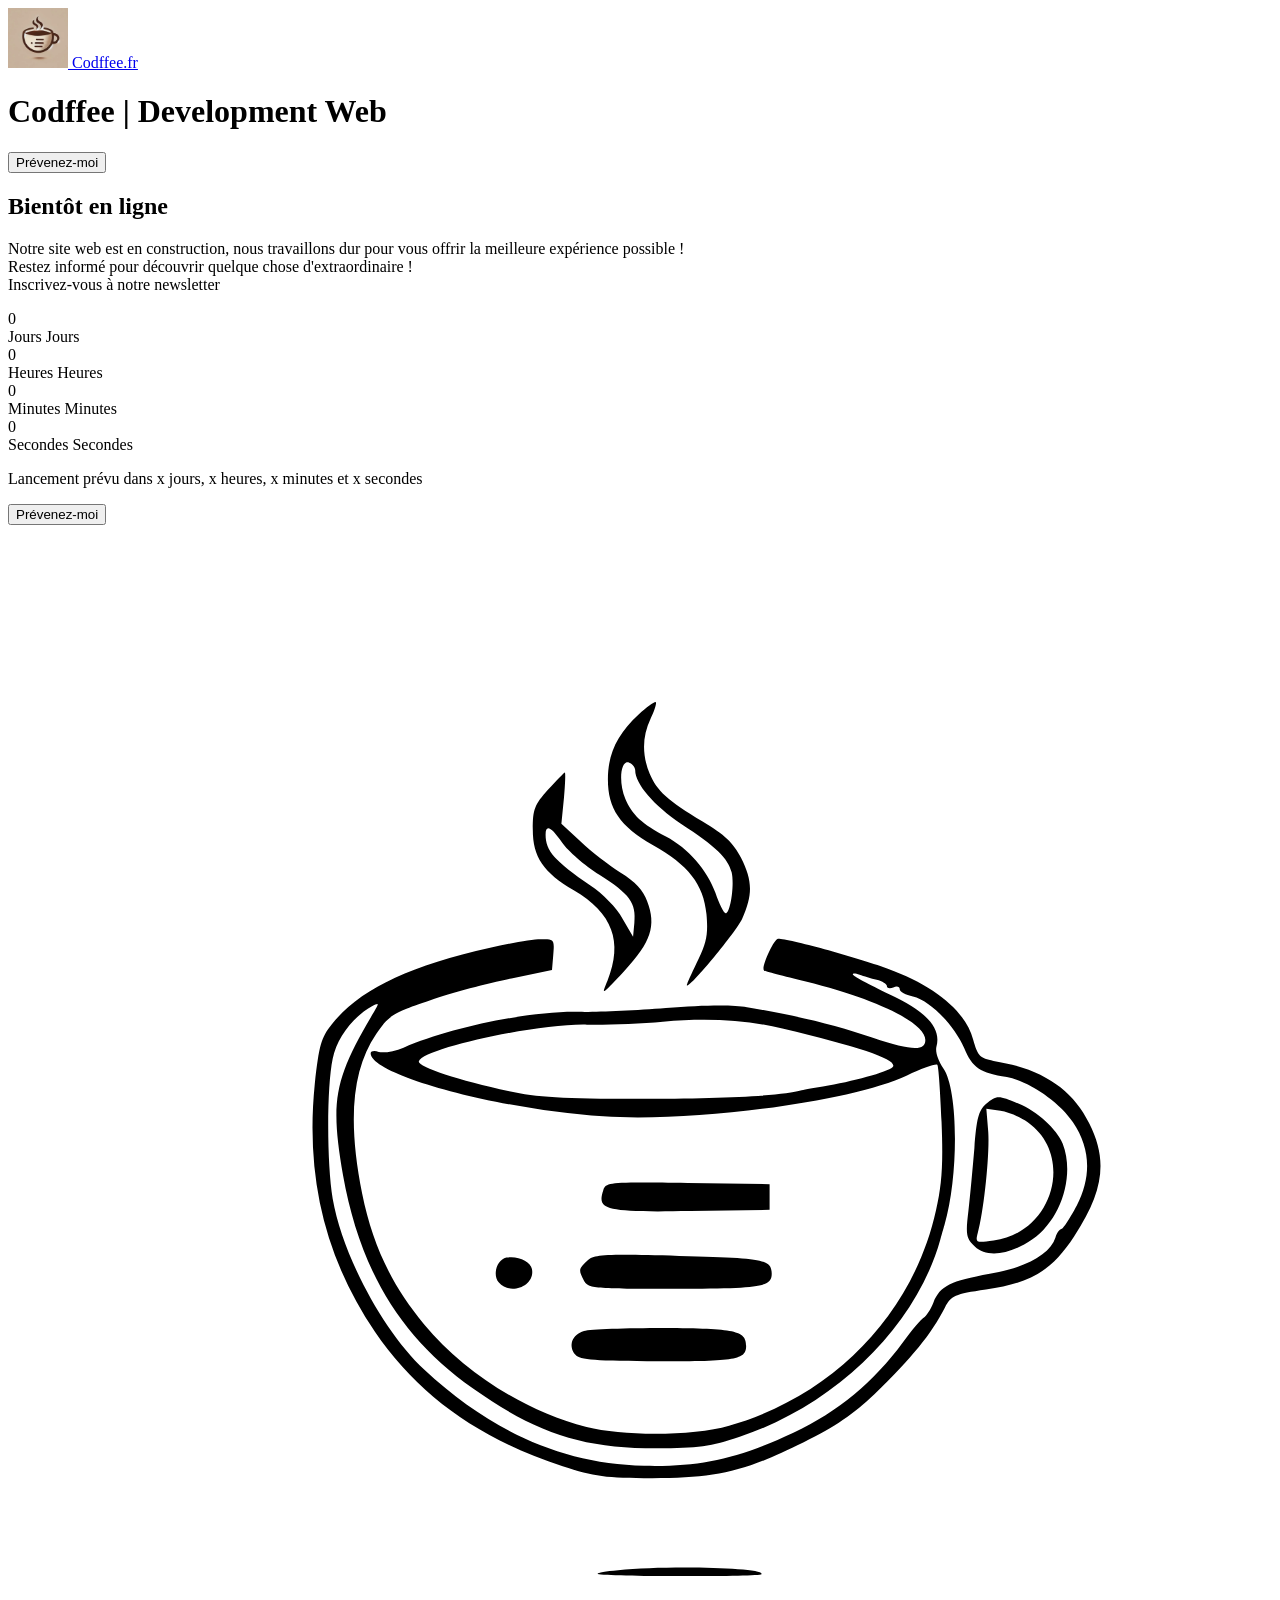
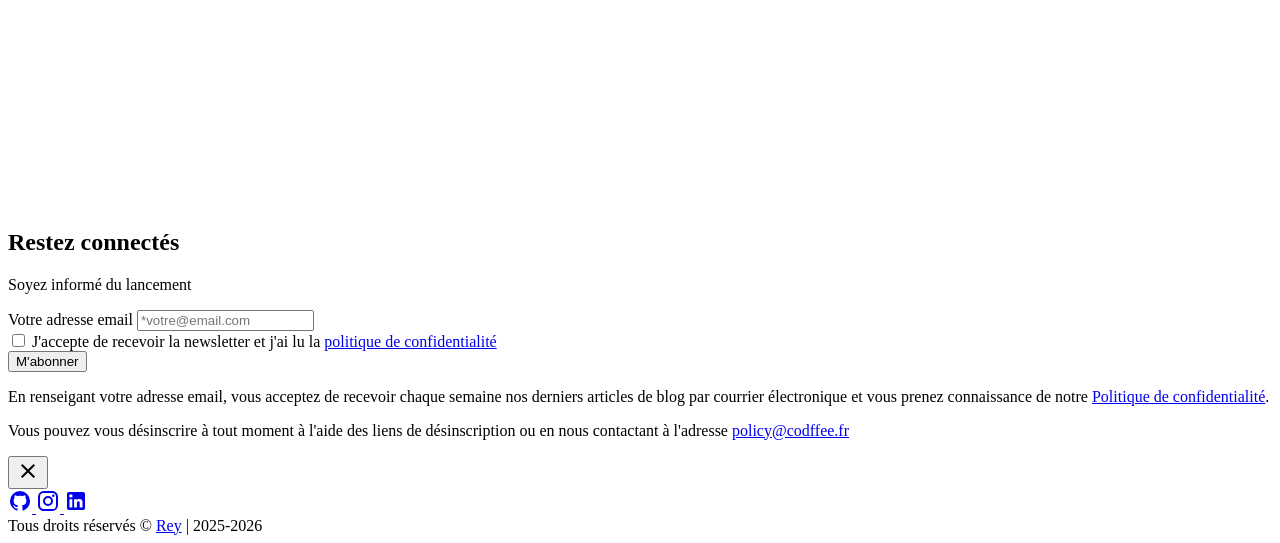
<file: index.html>
<!DOCTYPE html>
<html lang="fr">

<head>
  <meta charset="UTF-8">
  <meta name="viewport" content="width=device-width, initial-scale=1.0">

  <!-- Security Meta Tags -->
<meta http-equiv="Content-Security-Policy" content="default-src 'self' unsafe-inline; script-src 'self'; style-src 'self'; img-src 'self' data:; connect-src 'self';font-src 'self';" >
<meta http-equiv="X-Content-Type-Options" content="nosniff">
<meta http-equiv="Referrer-Policy" content="no-referrer-when-downgrade">

  <!-- HTML Meta Tags -->
  <title>Codffee | Development Web</title>
  <meta name="description" content="Codffee est un site pour les passionnés du coding, pour s'entrainer entre les codeurs et se détendre en prenant un café partageant les expériences et idées de ouf, à l'ombre du monde exigeant.
">

  <!-- Facebook Meta Tags -->
  <meta property="og:url" content="http://127.0.0.1:5500/">
  <meta property="og:type" content="website">
  <meta property="og:title" content=" Codffee | Development Web">
  <meta property="og:description" content="Codffee est un site pour les passionnés du coding, pour s'entrainer entre les codeurs et se détendre en prenant un café partageant les expériences et idées de ouf, à l'ombre du monde exigeant.">
  <!-- ***********************il me faut une photo du site ici ************************** -->
  <meta property="og:image" content="">

  <!-- Twitter Meta Tags -->
  <meta name="twitter:card" content="summary_large_image">
  <meta property="twitter:domain" content="Codffee.fr">
  <meta property="twitter:url" content="http://127.0.0.1:5500/">
  <meta name="twitter:title" content=" Codffee | Development Web">
  <meta name="twitter:description" content="Codffee est un site pour les passionnés du coding, pour s'entrainer entre les codeurs et se détendre en prennant un café partageant les expériences et les idées dans une ambiance zen et cosy.">
  <!-- *********************** il me faut une photo du site ici ************************** -->
  <meta name="twitter:image" content="">

  <!-- Meta Tags Generated via https://www.opengraph.xyz -->

  <!-- favicon -->
  <link rel="shortcut icon" href="http://127.0.0.1:5500/favicon.svg" type="image/x-icon">

  <!-- css -->
  <link rel="stylesheet" href="http://127.0.0.1:5500/assets/css/style.css">

  
</head>

<body>

  <!-- HEADER -->

  <header>

    <!-- LOGO -->
    <a href="/" class="logo">
      <img class="logo__img" src="./img/logo/codffee-logo.webp" alt="logo de Codffee" width="60" height="60"
        loading="eager" />
      <span class="logo__text">Codffee.fr</span>
    </a>
    <h1 class="vissually-hidden">Codffee | Development Web</h1>

    <!--First BTN-CTA -->
    <div class="header-actions">
      <button class="btn__cta show__newsletter" aria-haspopup="dialog">Prévenez-moi</button>
    </div>
  </header>

  <main> <!-- MAIN SECTION -->
    <section class="wave-bg" aria-labelledby="Coming-soon-title">
      <!-- Contenu landing-page -->
      <div class="content-box">
        <h2 id="Coming-soon-title">Bientôt en ligne</h2>
        <p>
          Notre site web est en construction, nous travaillons dur pour vous
          offrir la meilleure expérience possible !
          <br> Restez informé pour découvrir quelque chose d'extraordinaire !
          <br> Inscrivez-vous à notre
          newsletter
        </p>

        <!-- Compteur de jours restant en javascript -->
        <div class="count-down" aria-live="polite">
          <div class="time">
            <div id="jour">0</div>
            <span aria-hidden="true">Jours</span>
            <span class="vissually-hidden">Jours</span>
          </div>
          <div class="time">
            <div id="heure">0</div>
            <span aria-hidden="true">Heures</span>
            <span class="vissually-hidden">Heures</span>
          </div>
          <div class="time">
            <div id="minute">0</div>
            <span aria-hidden="true">Minutes</span>
            <span class="vissually-hidden">Minutes</span>
          </div>
          <div class="time">
            <div id="second">0</div>
            <span aria-hidden="true">Secondes</span>
            <span class="vissually-hidden">Secondes</span>
          </div>
        </div>
        <p class="vissually-hidden" aria-live="polite" id="count-down-description">
          Lancement prévu dans <span id="countdown-text"> x jours, x heures, x minutes et x secondes</span>
        </p>
        
        <!-- Deuxième bouton call-to-action -->
        <button class="btn-cta show__newsletter" aria-haspopup="dialog">Prévenez-moi</button>
      </div>

      <!-- Image de la tasse -->
      <div class="img-box">
        <img 
        src="./img/codffee-logo.svg" 
        width="1280" 
        alt="une tasse de café" 
        loading="lazy" 
        decoding="async"
        sizes="(max-width: 768px) 300px, (max-width: 1200px) 1200px, 1200px" 
        srcset="./img/codffee-logo.svg 300w">
      </div>
    </section>

    <!-- NEWSLETTER -->
    <section id="newsletter" class="newsletter" aria-labelledby="newsletter-title">
      <div class="newsletter__title">
        <h2 id="newsletter-title">Restez connectés</h2>
        <p>Soyez informé du lancement</p>
      </div>

      <!-- Formulaire d'abonnement à la newsletter -->
      <div class="newsletter__form">



        <form action="http://127.0.0.1:5500/newsletter/subscribe" method="POST" aria-label="Formulaire d'inscription à la newsletter">

          <!-- Ajout du token CSRF (à générer côté serveur) -->
          <input type="hidden" name="csrf-token" value="{{ csrf-token }}">
          <label for="email">Votre adresse email</label>
          <input type="email" id="email" name="email" placeholder="*votre@email.com" required aria-required="true"
            autocomplete="email" pattern="[a-zA-Z0-9._%+-]+@[a-zA-Z0-9.-]+\.[a-zA-Z]{2,}"
            title="Veuillez entrer une adresse email valide">
            
          <div class="consent-checkbox">
            <input type="checkbox" name="consent" id="consent" required aria-required="true">
            <label for="consent">J'accepte de recevoir la newsletter et j'ai lu la <a href="http://127.0.0.1:5500/politique-confidentialite"
                class="policy-link">politique de confidentialité</a></label>
          </div>
          <button type="submit">M'abonner</button>
        </form>
      </div>

      <!-- Politique de confidentialité RGPD-->
      <div class="newsletter__policy">
        <p>
          En renseigant votre adresse email, vous acceptez de recevoir chaque
          semaine nos derniers articles de blog par courrier électronique et
          vous prenez connaissance de notre
          <a href="http://127.0.0.1:5500/politique-confidentialite" class="policy-link">Politique de confidentialité</a>.
        </p>
        <p>
          Vous pouvez vous désinscrire à tout moment à l'aide des liens de
          désinscription ou en nous contactant à l'adresse <a href="mailto:policy@codffee.fr">policy@codffee.fr</a>
        </p>
      </div>

      <!-- Image pour la fermeture du formulaire -->
      <button class="close-newsletter" aria-label="fermer le formulaire de newsletter">
        <svg width="24" height="24" aria-hidden="true" focusable="false">
          <use href="./img/sprite.svg#icon-close"></use>
        </svg>
      </button>
    </section>
  </main>

  <!-- FOOTER -->
  <footer>
    <div class="social">
      <!-- Github -->
      <a href="https://github.com/wisepandafr" aria-label="visiter notre Github" target="_blank"
        rel="noopener noreferrer external">
        <svg width="24" height="24" aria-hidden="true" focusable="false">
          <use href="./img/sprite.svg#icon-github"></use>
        </svg>
      </a>
      <!-- Instagram -->
      <a href="https://instagram.com/wisepandafr" aria-label="visiter notre instagram" target="_blank"
        rel="noopener noreferrer external">
        <svg width="24" height="24" aria-hidden="true" focusable="false">
          <use href="./img/sprite.svg#icon-instagram"></use>
        </svg>
      </a>
      <!-- Linkedin -->
      <a href="https://linkedin.com/wisepandafr" aria-label="visiter notre linkedin" target="_blank"
        rel="noopener noreferrer external">
        <svg width="24" height="24" aria-hidden="true" focusable="false">
          <use href="./img/sprite.svg#icon-linkedin"></use>
        </svg>
      </a>
    </div>
    <div class="copy">
      Tous droits réservés &copy; <a href="#" target="_blank" rel="noopener external" >Rey</a> | 2025-2026
    </div>
  </footer>


  <!--MON SCRIPT JS -->
  <script src="http://127.0.0.1:5500/assets/js/main.js"></script>
</body>

</html>
</file>
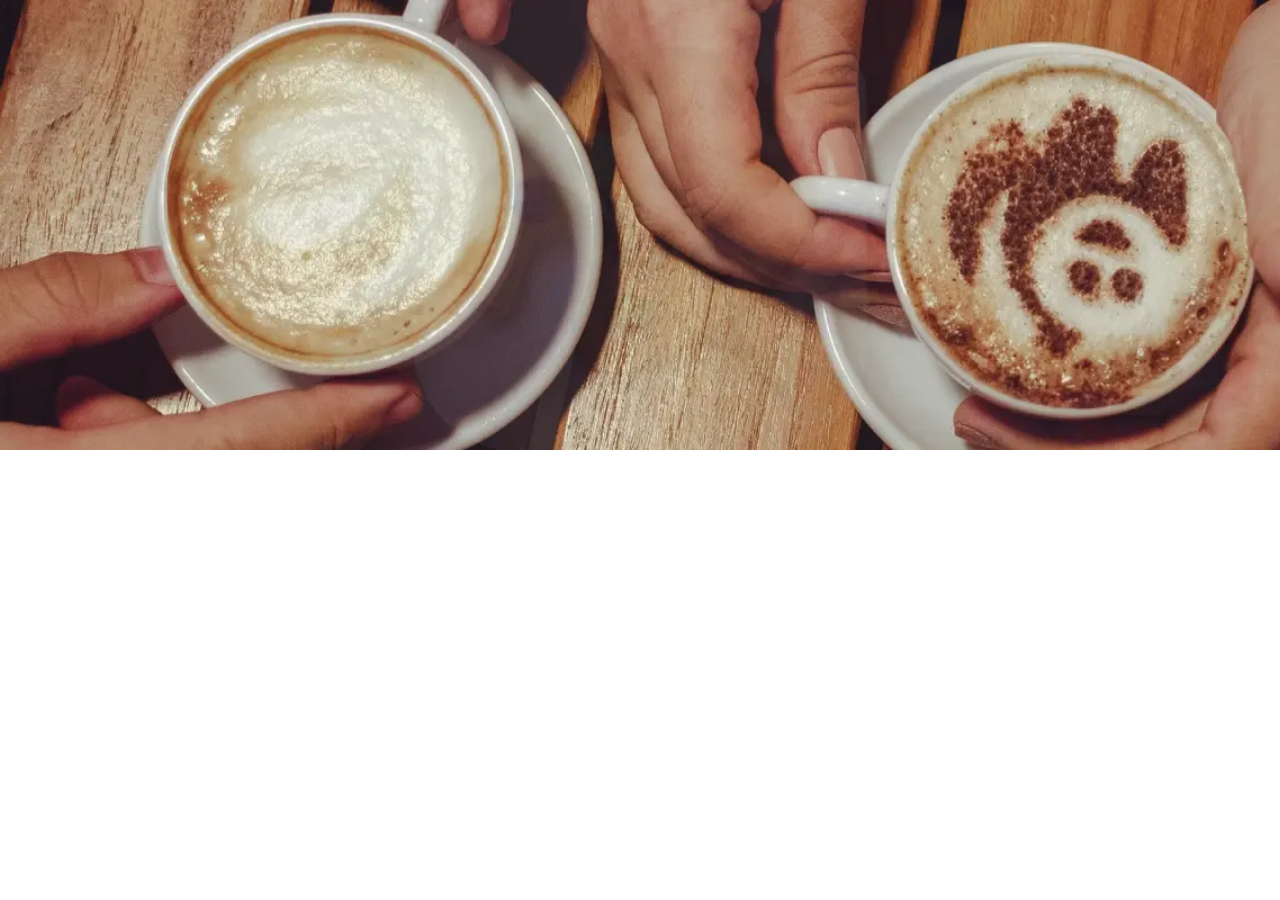
<file: learn/image/02-background-image.html>
<!DOCTYPE html>
<html lang="fr">

<head>
    <meta charset="UTF-8">
    <meta name="viewport" content="width=device-width, initial-scale=1.0">
    <title>Image d'arrière-plan CSS d'éco-conçue</title>
    <style>
        * {
        margin: 0;
        padding: 0;
        box-sizing: border-box;
        }

        .hero-banner {
            width: 100%;
            height: 50vh;
            background-color: #3a7d6d;
            /* Couleur de fond similaire à l'image */
            background-image: url('./img/hero-banner-small.jpeg.webp');
            /* background-image: url('https://placehold.co/600x400/webp?text=Panda+Sympa'); */
            background-size: cover;
            background-position: center;
        }
        /* Utiliser une image plus grande uniquemet sur les grands écrans */
        @media (min-width: 1200px) {
            .hero-banner {
                background-image: url('./img/hero-banner-large.jpeg.webp');
                /* background-image: url('https://placehold.co/1080x400/webp?text=Panda+Sympa'); */
            }
        }
    </style>
</head>

<body>
    <div class="hero-banner" aria-label="Description de l'image de bannière"></div>
    <!-- Contenu de la bannière -->
</body>

</html>
</file>
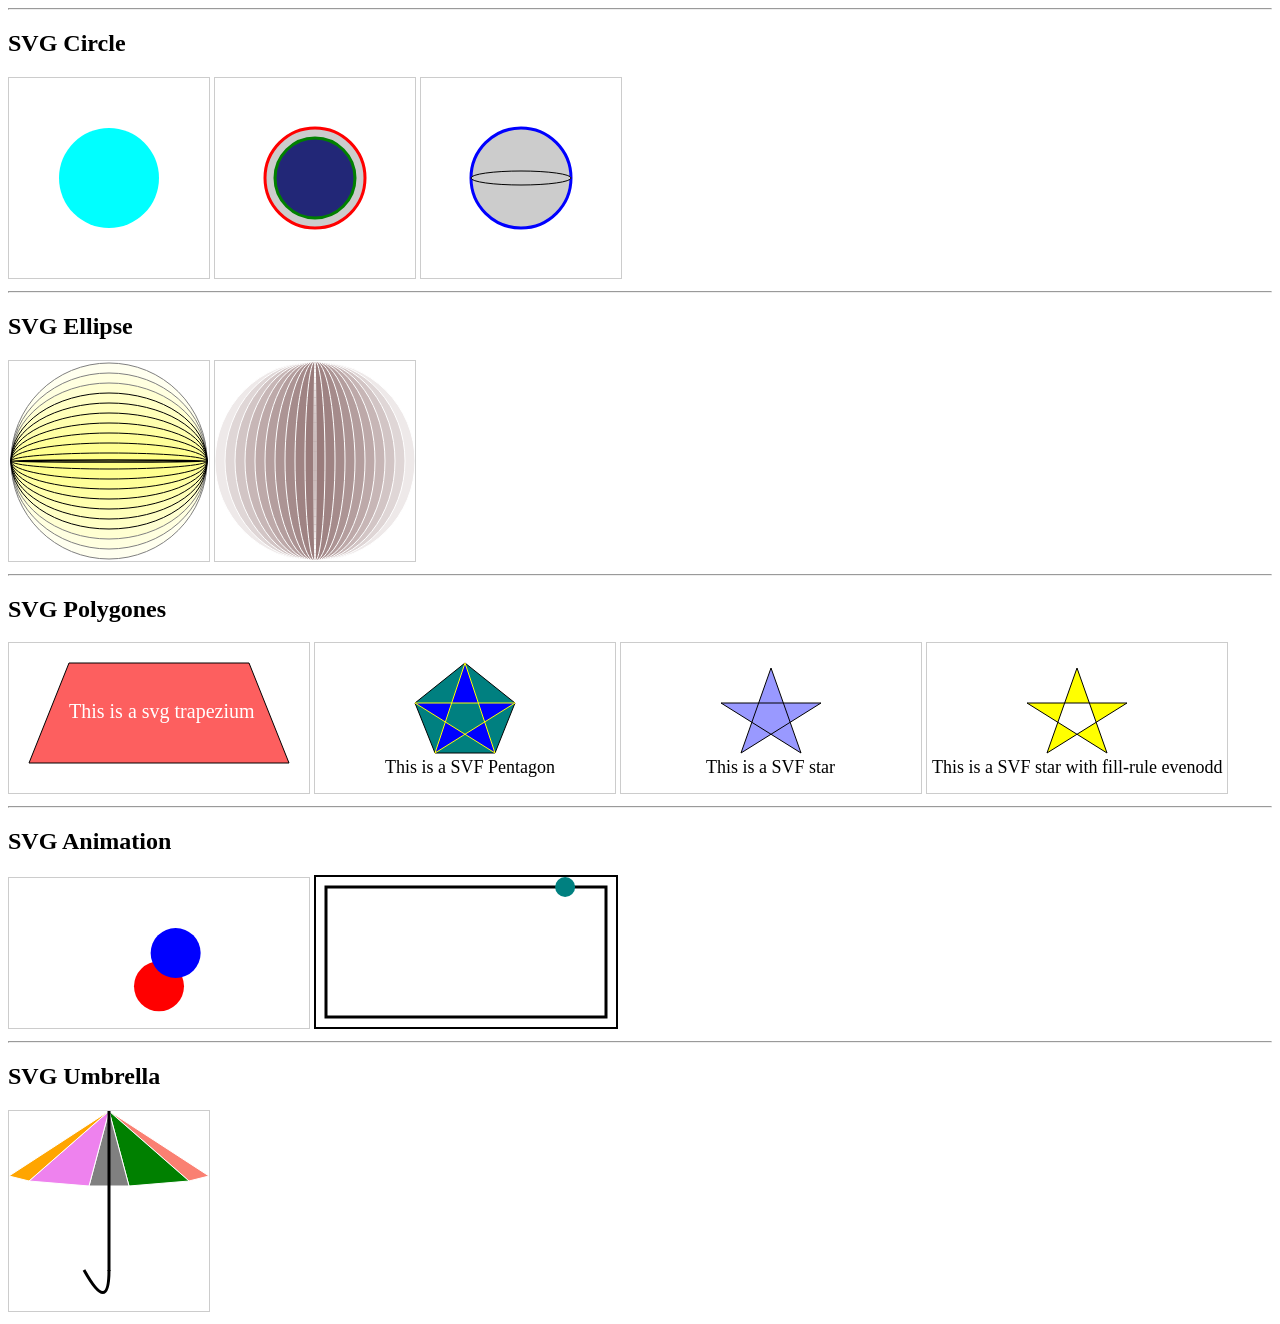
<file: learn/image/03-svg.html>
<!DOCTYPE html>
<html lang="fr">
  <head>
    <meta charset="UTF-8" />
    <meta name="viewport" content="width=device-width, initial-scale=1.0" />
    <title>Learn SVG</title>
    <style>
      #cir:hover {
        fill: red;
      }

      #ell1:hover {
        fill: blue;
      }
    </style>
  </head>

  <body>
    <!-- une ligne  -->
<!-- 
    <h2>SVG Line Attribute</h2>
<svg xmnls="http://www.w3.org/2000/svg" width="200" height="200" style="border: 1px solid #ccc;">
    <line x1="0" y1="0" x2="200" y2="200" stroke="black"> </line>
</svg>
<svg xmnls="http://www.w3.org/2000/svg" width="200" height="200" style="border: 1px solid #ccc;">
    <line x1="200" y1="0" x2="0" y2="200" stroke="black">  </line>
</svg>
<svg xmnls="http://www.w3.org/2000/svg" width="200" height="200" style="border: 1px solid #ccc;">
    <line x1="100" y1="0" x2="100" y2="200" stroke="red" stroke-width="5"> </line>
    <line x1="0" y1="100" x2="200" y2="100" stroke="blue" stroke-width="3"> </line>
</svg> -->

    <!-- un rectangle  -->

    <!-- <hr>
<h2>SVG Rectangle</h2>
<svg xmnls="http://www.w3.org/2000/svg" width="200" height="200" style="border: 1px solid #ccc;">
    <rect x="10" y="10" width="100" height="100" fill="aqua"></rect>
</svg>
<svg xmnls="http://www.w3.org/2000/svg" width="200" height="200" style="border: 1px solid #ccc;">
    <rect x="10" y="10" width="150" height="100" fill="#ccc" stroke="red" ></rect>
</svg>
<svg xmnls="http://www.w3.org/2000/svg" width="200" height="200" style="border: 1px solid #ccc;">
    <rect x="10" y="10" width="150" height="100" fill="#444" stroke="aqua" stroke-width="10"></rect>
</svg> -->

    <!-- un cercle -->

    <hr>
<h2>SVG Circle</h2>
<svg xmnls="http://www.w3.org/2000/svg" width="200" height="200" style="border: 1px solid #ccc;">
    <circle cx="100" cy="100" r="50" fill="aqua"></circle>
</svg>
<svg xmnls="http://www.w3.org/2000/svg" width="200" height="200" style="border: 1px solid #ccc;">
    <circle cx="100" cy="100" r="50" fill="#ccc" stroke="red" stroke-width="3"></circle>
    <circle cx="100" cy="100" r="40" fill="#222777" stroke="green" stroke-width="3"></circle>
</svg>
<svg xmnls="http://www.w3.org/2000/svg" width="200" height="200" style="border: 1px solid #ccc;">
    <circle id="cir" cx="100" cy="100" r="50" fill="#ccc" stroke="blue" stroke-width="3"></circle>
    <ellipse cx="100" cy="100" rx="50" ry="7" fill="#ccc" stroke="black"></ellipse>
</svg>

    <!-- une ellipse -->

    <hr>
<h2>SVG Ellipse</h2>
<svg xmnls="http://www.w3.org/2000/svg" width="200" height="200" style="border: 1px solid #ccc;">
    <ellipse id="ell1" cx="100" cy="100" rx="98" ry="98" fill="#FF11" stroke="gray" fill-rule="evenodd"></ellipse>
    <ellipse id="ell2" cx="100" cy="100" rx="98" ry="88" fill="#FF11" stroke="gray"></ellipse>
    <ellipse id="ell3" cx="100" cy="100" rx="98" ry="78" fill="#FF11" stroke="gray"></ellipse>
    <ellipse id="ell4" cx="100" cy="100" rx="98" ry="68" fill="#FF11" stroke="black"></ellipse>
    <ellipse id="ell5" cx="100" cy="100" rx="98" ry="58" fill="#FF11" stroke="black"></ellipse>
    <ellipse id="ell6" cx="100" cy="100" rx="98" ry="48" fill="#FF11" stroke="black"></ellipse>
    <ellipse id="ell7" cx="100" cy="100" rx="98" ry="38" fill="#FF11" stroke="black"></ellipse>
    <ellipse id="ell8" cx="100" cy="100" rx="98" ry="28" fill="#FF11" stroke="black"></ellipse>
    <ellipse id="ell9" cx="100" cy="100" rx="98" ry="18" fill="#FF11" stroke="black"></ellipse>
    <ellipse id="ell10" cx="100" cy="100" rx="98" ry="8" fill="#FF11" stroke="black"></ellipse>
    <ellipse id="ell11" cx="100" cy="100" rx="98" ry="1" fill="#FF11" stroke="black" stroke-width="1.5"></ellipse>
</svg>
<svg xmnls="http://www.w3.org/2000/svg" width="200" height="200" style="border: 1px solid #ccc;">
    <ellipse cx="100" cy="100" rx="100" ry="100" fill="rgba(113,75,74,0.12)" stroke="white"></ellipse>
    <ellipse cx="100" cy="100" rx="90" ry="100" fill="rgba(113,75,74,0.12)" stroke="white"></ellipse>
    <ellipse cx="100" cy="100" rx="80" ry="100" fill="rgba(113,75,74,0.12)" stroke="white"></ellipse>
    <ellipse cx="100" cy="100" rx="70" ry="100" fill="rgba(113,75,74,0.12)" stroke="white"></ellipse>
    <ellipse cx="100" cy="100" rx="60" ry="100" fill="rgba(113,75,74,0.12)" stroke="white"></ellipse>
    <ellipse cx="100" cy="100" rx="50" ry="100" fill="rgba(113,75,74,0.12)" stroke="white"></ellipse>
    <ellipse cx="100" cy="100" rx="40" ry="100" fill="rgba(113,75,74,0.12)" stroke="white"></ellipse>
    <ellipse cx="100" cy="100" rx="30" ry="100" fill="rgba(113,75,74,0.12)" stroke="white"></ellipse>
    <ellipse cx="100" cy="100" rx="20" ry="100" fill="rgba(113,75,74,0.12)" stroke="white"></ellipse>
    <ellipse cx="100" cy="100" rx="10" ry="100" fill="rgba(113,75,74,0.12)" stroke="white"></ellipse>
    <ellipse cx="100" cy="100" rx="1" ry="100" fill="rgba(113,75,74,0.12)" stroke="white"></ellipse>
</svg>

    <!-- un texte -->

    <!-- <hr>
<h2>SVG Texte</h2>
<svg xmnls="http://www.w3.org/2000/svg" style="border: 1px solid #ccc;">
    <text x="10" y="20" >This is me !</text>
</svg>
<svg xmnls="http://www.w3.org/2000/svg" style="border: 1px solid #ccc;">
    <text x="100" y="120" font-size="20px" fill="red">This is me !</text>
</svg> -->

    <!-- des Polygones -->

    <!-- un trapèze -->

    <hr>
<h2> SVG Polygones
</h2>
<svg xmnls="http://www.w3.otg/2000/svg" style="border: 1px #ccc solid;">
    <polygon 
    points="60, 20, 240, 20, 280, 120, 20, 120"
    fill="#fd5f5f"
    stroke="black"></polygon>
    <text x="60" y="75" fill="white" font-size="20px"> This is a svg trapezium</text>
</svg>

    <!-- un pentagone -->
    <svg xmnls="http://www.w3.org/2000/svg" style="border: 1px solid #ccc">
      <polygon
        points="150, 20 200,60 180,110 120,110 100, 60"
        fill="teal"
        stroke="black"
      ></polygon>
      <!-- étoile -->
      <polygon
        points="150, 20 180,110 100, 60 200,60 120,110"
        fill="blue"
        fill-rule="evenodd"
        stroke="yellow"
      ></polygon>

      <text x="70" y="130" font-size="18px">This is a SVF Pentagon</text>
    </svg>

    <!-- une étoile -->
    <svg xmnls="http://www.w3.org/2000/svg" style="border: 1px solid #ccc">
      <polygon
        points="150, 25 180,110 100, 60 200,60 120,110"
        fill="blue"
        fill-opacity="0.4"
        stroke="black"
      ></polygon>
      <text x="85" y="130" font-size="18px">This is a SVF star</text>
    </svg>

    <!-- une étoile avec l'attribut fill-rule -->
    <svg xmnls="http://www.w3.org/2000/svg" style="border: 1px solid #ccc">
      <polygon
        points="150, 25 180,110 100, 60 200,60 120,110"
        fill="yellow"
        fill-rule="evenodd"
        stroke="black"
      ></polygon>
      <text x="5" y="130" font-size="18px">
        This is a SVF star with fill-rule evenodd
      </text>
    </svg>

    <!-- SVG Animation -->
    <hr> 
<h2>SVG Animation</h2>
   <svg xmnls="http://www.w3.org/2000/svg" style="border: 1px solid #ccc;">
        <circle cx="150" cy="75" r="25" fill="red">
            <animate attributeName="cy" from="-20" to="200" dur="2s" repeatCount="indefinite" />
        </circle>
        <circle cx="150" cy="75" r="25" fill="blue">
            <animate attributeName="cx" from="-20" to="300" dur="2s" fill="freeze"/>
        </circle>
    </svg>

    <svg xmnls="http://www.w3.org/2000/svg" style="border: 2px solid #000;">
        <rect x="10" y="10" width="280" height="130" fill="white" stroke="black" stroke-width="3"></rect>
      <circle cx="10" cy="10" r="10" fill="teal">
        <animateMotion path="M 0 0 H280 V130  H0 Z "
        dur="4s" repeatCount="indefinite"/>
      </circle>
    </svg>


<!-- =========================================
    une parapluie
========================================= -->

    <hr />
    <h2>SVG Umbrella</h2>
    <svg
      xmnls="http://www.w3.org/2000/svg"
      width="200"
      height="200"
      style="border: 1px solid #ccc"
    >
      <polygon
        points=" 100,0 200,65 180,70"
        fill="salmon"
        stroke="white"
        fill-opacity="0,1"
      ></polygon>
      <polygon
        points=" 100,0 180,70 120,75"
        fill="green"
        stroke="white"
        fill-opacity="0,1"
      ></polygon>
      <polygon
        points=" 100,0 120,75 80,75"
        fill="gray"
        stroke="white"
      ></polygon>
      <polygon
        points=" 100,0 80,75 20,70 "
        fill="violet"
        stroke="white"
      ></polygon>
      <polygon
        points=" 100,0 20,70 0,65 "
        fill="orange"
        stroke="white"
      ></polygon>
      <line
        x1="100"
        y1="0"
        x2="100"
        y2="160"
        stroke="black"
        stroke-width="3"
      ></line>
      <path
        d="M 100 159 q 0 45 -25 0 "
        fill="none"
        stroke="black"
        stroke-width="3"
      ></path>
    </svg>


  </body>
</html>
</file>
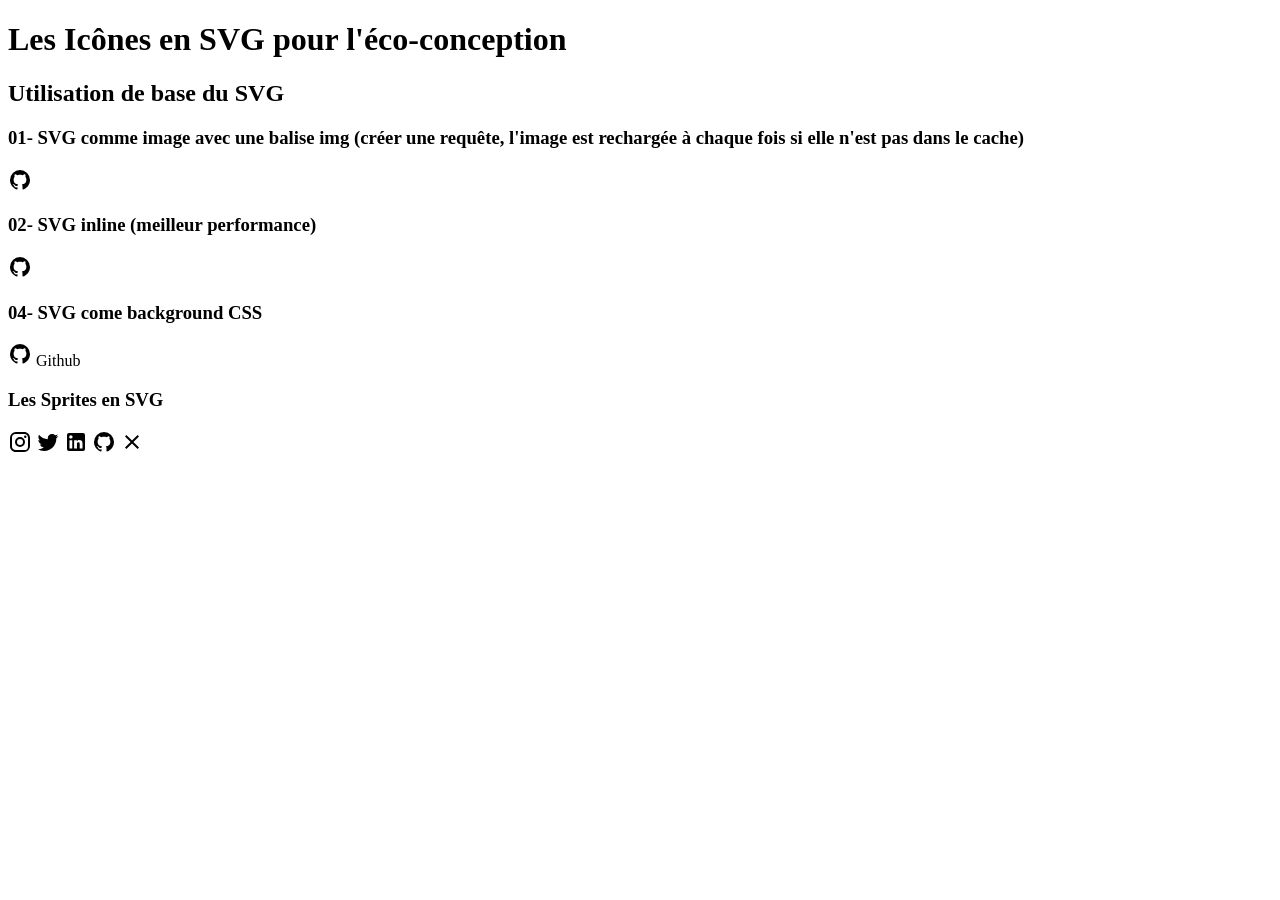
<file: learn/image/04-icon-svg.html>
<!DOCTYPE html>
<html lang="fr">

<head>
    <meta charset="UTF-8">
    <meta name="viewport" content="width=device-width, initial-scale=1.0">
    <title>Les Icônes en SVG pour l'éco-conception</title>

    <style>
        .icon-github {
            display: inline-block;
            width: 24px;
            height: 24px;
            --svg: url("data:image/svg+xml,%3Csvg xmlns='http://www.w3.org/2000/svg' viewBox='0 0 24 24'%3E%3Cpath fill='%23000' d='M12 2A10 10 0 0 0 2 12c0 4.42 2.87 8.17 6.84 9.5c.5.08.66-.23.66-.5v-1.69c-2.77.6-3.36-1.34-3.36-1.34c-.46-1.16-1.11-1.47-1.11-1.47c-.91-.62.07-.6.07-.6c1 .07 1.53 1.03 1.53 1.03c.87 1.52 2.34 1.07 2.91.83c.09-.65.35-1.09.63-1.34c-2.22-.25-4.55-1.11-4.55-4.92c0-1.11.38-2 1.03-2.71c-.1-.25-.45-1.29.1-2.64c0 0 .84-.27 2.75 1.02c.79-.22 1.65-.33 2.5-.33s1.71.11 2.5.33c1.91-1.29 2.75-1.02 2.75-1.02c.55 1.35.2 2.39.1 2.64c.65.71 1.03 1.6 1.03 2.71c0 3.82-2.34 4.66-4.57 4.91c.36.31.69.92.69 1.85V21c0 .27.16.59.67.5C19.14 20.16 22 16.42 22 12A10 10 0 0 0 12 2'/%3E%3C/svg%3E");
            background-color: currentColor;
            -webkit-mask-image: var(--svg);
            mask-image: var(--svg);
            -webkit-mask-repeat: no-repeat;
            mask-repeat: no-repeat;
            -webkit-mask-size: 100% 100%;
            mask-size: 100% 100%;
        }
    </style>
</head>

<body>

    <h1>Les Icônes en SVG pour l'éco-conception</h1>

    <h2>Utilisation de base du SVG</h2>

    <h3>01- SVG comme image avec une balise img (créer une requête, l'image est rechargée à chaque fois si elle n'est
        pas dans le cache)</h3>
    <img src="./img/github.svg" alt="Icône de Github" width="24" height="24">

    <h3>02- SVG inline (meilleur performance)</h3>
    <svg xmlns="http://www.w3.org/2000/svg" width="24" height="24" viewBox="0 0 24 24">
        <path fill="currentColor"
            d="M12 2A10 10 0 0 0 2 12c0 4.42 2.87 8.17 6.84 9.5c.5.08.66-.23.66-.5v-1.69c-2.77.6-3.36-1.34-3.36-1.34c-.46-1.16-1.11-1.47-1.11-1.47c-.91-.62.07-.6.07-.6c1 .07 1.53 1.03 1.53 1.03c.87 1.52 2.34 1.07 2.91.83c.09-.65.35-1.09.63-1.34c-2.22-.25-4.55-1.11-4.55-4.92c0-1.11.38-2 1.03-2.71c-.1-.25-.45-1.29.1-2.64c0 0 .84-.27 2.75 1.02c.79-.22 1.65-.33 2.5-.33s1.71.11 2.5.33c1.91-1.29 2.75-1.02 2.75-1.02c.55 1.35.2 2.39.1 2.64c.65.71 1.03 1.6 1.03 2.71c0 3.82-2.34 4.66-4.57 4.91c.36.31.69.92.69 1.85V21c0 .27.16.59.67.5C19.14 20.16 22 16.42 22 12A10 10 0 0 0 12 2" />
    </svg>

    <h3>04- SVG come background CSS</h3>

    <span class="icon-github" aria-hidden="true"></span>
    <span class="visually-hidden">Github</span>


    <!-- Utiliser le Sprites, Fichier Sprite -->
    <h3>Les Sprites en SVG</h3>

    <svg width="24" height="24">
        <use href="./img/sprite.svg#icon-instagram"></use>
        </svg>

    <svg width="24" height="24">
        <use href="./img/sprite.svg#icon-twitter"></use>
        </svg>

    <svg width="24" height="24">
        <use href="./img/sprite.svg#icon-linkedin"></use>
        </svg>

    <svg width="24" height="24">
        <use href="./img/sprite.svg#icon-github"></use>
        </svg>

    <svg width="24" height="24">
        <use href="./img/sprite.svg#icon-close"></use>
        </svg>

        

</body>

</html>
</file>
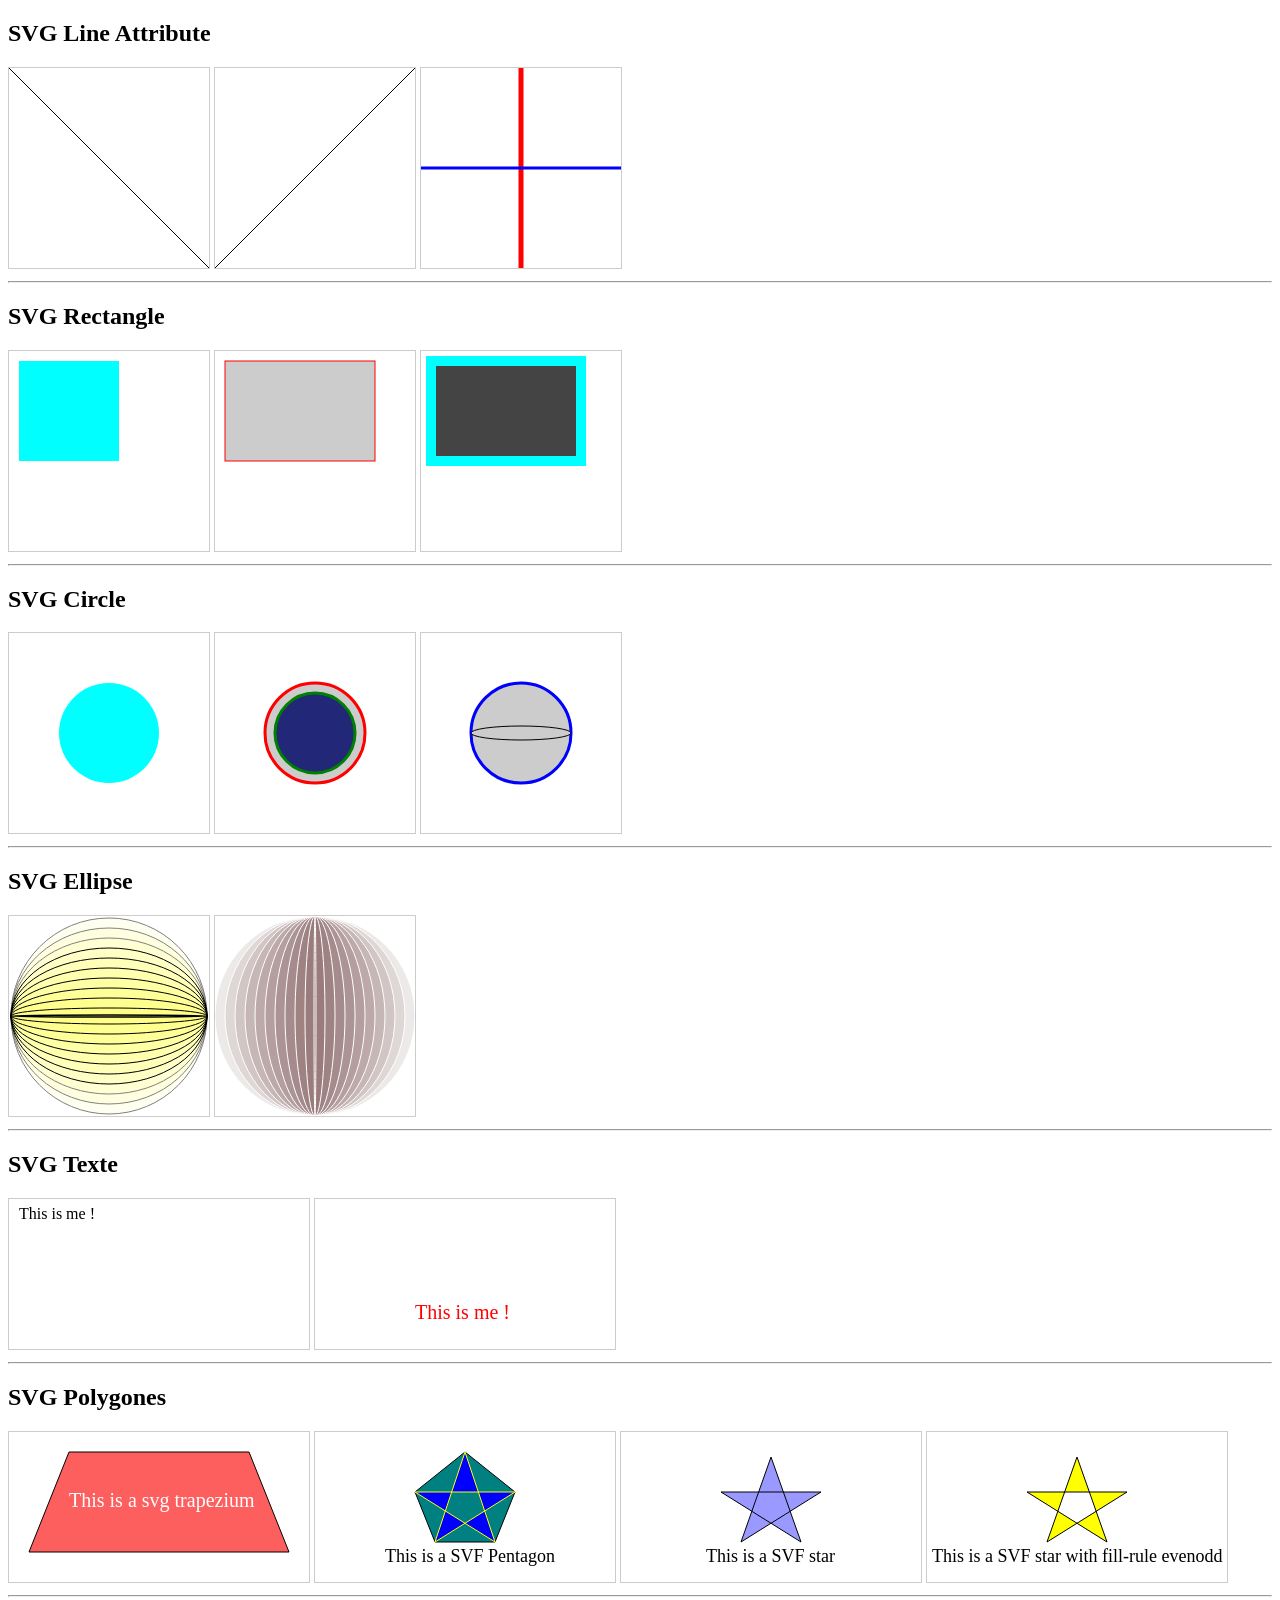
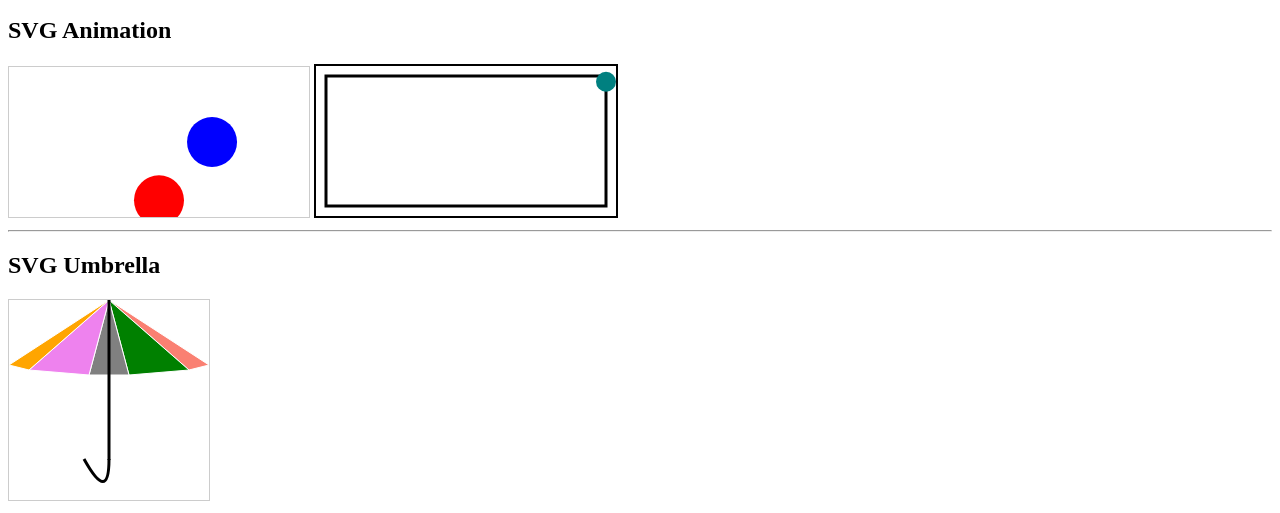
<file: learn/image/svg.html>
<!DOCTYPE html>
<html lang="fr">
  <head>
    <meta charset="UTF-8" />
    <meta name="viewport" content="width=device-width, initial-scale=1.0" />
    <title>Learn SVG</title>
    <style>
      #cir:hover {
        fill: red;
      }

      #ell1:hover {
        fill: blue;
      }
    </style>
  </head>

  <body>
    <!-- une ligne  -->

    <h2>SVG Line Attribute</h2>
<svg xmnls="http://www.w3.org/2000/svg" width="200" height="200" style="border: 1px solid #ccc;">
    <line x1="0" y1="0" x2="200" y2="200" stroke="black"> </line>
</svg>
<svg xmnls="http://www.w3.org/2000/svg" width="200" height="200" style="border: 1px solid #ccc;">
    <line x1="200" y1="0" x2="0" y2="200" stroke="black">  </line>
</svg>
<svg xmnls="http://www.w3.org/2000/svg" width="200" height="200" style="border: 1px solid #ccc;">
    <line x1="100" y1="0" x2="100" y2="200" stroke="red" stroke-width="5"> </line>
    <line x1="0" y1="100" x2="200" y2="100" stroke="blue" stroke-width="3"> </line>
</svg>

    <!-- un rectangle  -->

    <hr>
<h2>SVG Rectangle</h2>
<svg xmnls="http://www.w3.org/2000/svg" width="200" height="200" style="border: 1px solid #ccc;">
    <rect x="10" y="10" width="100" height="100" fill="aqua"></rect>
</svg>
<svg xmnls="http://www.w3.org/2000/svg" width="200" height="200" style="border: 1px solid #ccc;">
    <rect x="10" y="10" width="150" height="100" fill="#ccc" stroke="red" ></rect>
</svg>
<svg xmnls="http://www.w3.org/2000/svg" width="200" height="200" style="border: 1px solid #ccc;">
    <rect x="10" y="10" width="150" height="100" fill="#444" stroke="aqua" stroke-width="10"></rect>
</svg>

    <!-- un cercle -->

    <hr>
<h2>SVG Circle</h2>
<svg xmnls="http://www.w3.org/2000/svg" width="200" height="200" style="border: 1px solid #ccc;">
    <circle cx="100" cy="100" r="50" fill="aqua"></circle>
</svg>
<svg xmnls="http://www.w3.org/2000/svg" width="200" height="200" style="border: 1px solid #ccc;">
    <circle cx="100" cy="100" r="50" fill="#ccc" stroke="red" stroke-width="3"></circle>
    <circle cx="100" cy="100" r="40" fill="#222777" stroke="green" stroke-width="3"></circle>
</svg>
<svg xmnls="http://www.w3.org/2000/svg" width="200" height="200" style="border: 1px solid #ccc;">
    <circle id="cir" cx="100" cy="100" r="50" fill="#ccc" stroke="blue" stroke-width="3"></circle>
    <ellipse cx="100" cy="100" rx="50" ry="7" fill="#ccc" stroke="black"></ellipse>
</svg>

    <!-- une ellipse -->

    <hr>
<h2>SVG Ellipse</h2>
<svg xmnls="http://www.w3.org/2000/svg" width="200" height="200" style="border: 1px solid #ccc;">
    <ellipse id="ell1" cx="100" cy="100" rx="98" ry="98" fill="#FF11" stroke="gray" fill-rule="evenodd"></ellipse>
    <ellipse id="ell2" cx="100" cy="100" rx="98" ry="88" fill="#FF11" stroke="gray"></ellipse>
    <ellipse id="ell3" cx="100" cy="100" rx="98" ry="78" fill="#FF11" stroke="gray"></ellipse>
    <ellipse id="ell4" cx="100" cy="100" rx="98" ry="68" fill="#FF11" stroke="black"></ellipse>
    <ellipse id="ell5" cx="100" cy="100" rx="98" ry="58" fill="#FF11" stroke="black"></ellipse>
    <ellipse id="ell6" cx="100" cy="100" rx="98" ry="48" fill="#FF11" stroke="black"></ellipse>
    <ellipse id="ell7" cx="100" cy="100" rx="98" ry="38" fill="#FF11" stroke="black"></ellipse>
    <ellipse id="ell8" cx="100" cy="100" rx="98" ry="28" fill="#FF11" stroke="black"></ellipse>
    <ellipse id="ell9" cx="100" cy="100" rx="98" ry="18" fill="#FF11" stroke="black"></ellipse>
    <ellipse id="ell10" cx="100" cy="100" rx="98" ry="8" fill="#FF11" stroke="black"></ellipse>
    <ellipse id="ell11" cx="100" cy="100" rx="98" ry="1" fill="#FF11" stroke="black" stroke-width="1.5"></ellipse>
</svg>
<svg xmnls="http://www.w3.org/2000/svg" width="200" height="200" style="border: 1px solid #ccc;">
    <ellipse cx="100" cy="100" rx="100" ry="100" fill="rgba(113,75,74,0.12)" stroke="white"></ellipse>
    <ellipse cx="100" cy="100" rx="90" ry="100" fill="rgba(113,75,74,0.12)" stroke="white"></ellipse>
    <ellipse cx="100" cy="100" rx="80" ry="100" fill="rgba(113,75,74,0.12)" stroke="white"></ellipse>
    <ellipse cx="100" cy="100" rx="70" ry="100" fill="rgba(113,75,74,0.12)" stroke="white"></ellipse>
    <ellipse cx="100" cy="100" rx="60" ry="100" fill="rgba(113,75,74,0.12)" stroke="white"></ellipse>
    <ellipse cx="100" cy="100" rx="50" ry="100" fill="rgba(113,75,74,0.12)" stroke="white"></ellipse>
    <ellipse cx="100" cy="100" rx="40" ry="100" fill="rgba(113,75,74,0.12)" stroke="white"></ellipse>
    <ellipse cx="100" cy="100" rx="30" ry="100" fill="rgba(113,75,74,0.12)" stroke="white"></ellipse>
    <ellipse cx="100" cy="100" rx="20" ry="100" fill="rgba(113,75,74,0.12)" stroke="white"></ellipse>
    <ellipse cx="100" cy="100" rx="10" ry="100" fill="rgba(113,75,74,0.12)" stroke="white"></ellipse>
    <ellipse cx="100" cy="100" rx="1" ry="100" fill="rgba(113,75,74,0.12)" stroke="white"></ellipse>
</svg>

    <!-- un texte -->

    <hr>
<h2>SVG Texte</h2>
<svg xmnls="http://www.w3.org/2000/svg" style="border: 1px solid #ccc;">
    <text x="10" y="20" >This is me !</text>
</svg>
<svg xmnls="http://www.w3.org/2000/svg" style="border: 1px solid #ccc;">
    <text x="100" y="120" font-size="20px" fill="red">This is me !</text>
</svg>

    <!-- des Polygones -->

    <!-- un trapèze -->

    <hr>
<h2> SVG Polygones
</h2>
<svg xmnls="http://www.w3.otg/2000/svg" style="border: 1px #ccc solid;">
    <polygon 
    points="60, 20, 240, 20, 280, 120, 20, 120"
    fill="#fd5f5f"
    stroke="black"></polygon>
    <text x="60" y="75" fill="white" font-size="20px"> This is a svg trapezium</text>
</svg>

    <!-- un pentagone -->
    <svg xmnls="http://www.w3.org/2000/svg" style="border: 1px solid #ccc">
      <polygon
        points="150, 20 200,60 180,110 120,110 100, 60"
        fill="teal"
        stroke="black"
      ></polygon>
      <!-- étoile -->
      <polygon
        points="150, 20 180,110 100, 60 200,60 120,110"
        fill="blue"
        fill-rule="evenodd"
        stroke="yellow"
      ></polygon>

      <text x="70" y="130" font-size="18px">This is a SVF Pentagon</text>
    </svg>

    <!-- une étoile -->
    <svg xmnls="http://www.w3.org/2000/svg" style="border: 1px solid #ccc">
      <polygon
        points="150, 25 180,110 100, 60 200,60 120,110"
        fill="blue"
        fill-opacity="0.4"
        stroke="black"
      ></polygon>
      <text x="85" y="130" font-size="18px">This is a SVF star</text>
    </svg>

    <!-- une étoile avec l'attribut fill-rule -->
    <svg xmnls="http://www.w3.org/2000/svg" style="border: 1px solid #ccc">
      <polygon
        points="150, 25 180,110 100, 60 200,60 120,110"
        fill="yellow"
        fill-rule="evenodd"
        stroke="black"
      ></polygon>
      <text x="5" y="130" font-size="18px">
        This is a SVF star with fill-rule evenodd
      </text>
    </svg>

    <!-- SVG Animation -->
    <hr> 
<h2>SVG Animation</h2>
   <svg xmnls="http://www.w3.org/2000/svg" style="border: 1px solid #ccc;">
        <circle cx="150" cy="75" r="25" fill="red">
            <animate attributeName="cy" from="-20" to="200" dur="2s" repeatCount="indefinite" />
        </circle>
        <circle cx="150" cy="75" r="25" fill="blue">
            <animate attributeName="cx" from="-20" to="300" dur="2s" fill="freeze"/>
        </circle>
    </svg>

    <svg xmnls="http://www.w3.org/2000/svg" style="border: 2px solid #000;">
        <rect x="10" y="10" width="280" height="130" fill="white" stroke="black" stroke-width="3"></rect>
      <circle cx="10" cy="10" r="10" fill="teal">
        <animateMotion path="M 0 0 H280 V130  H0 Z "
        dur="4s" repeatCount="indefinite"/>
      </circle>
    </svg>

    <hr />
    <h2>SVG Umbrella</h2>
    <svg
      xmnls="http://www.w3.org/2000/svg"
      width="200"
      height="200"
      style="border: 1px solid #ccc"
    >
      <polygon
        points=" 100,0 200,65 180,70"
        fill="salmon"
        stroke="white"
        fill-opacity="0,1"
      ></polygon>
      <polygon
        points=" 100,0 180,70 120,75"
        fill="green"
        stroke="white"
        fill-opacity="0,1"
      ></polygon>
      <polygon
        points=" 100,0 120,75 80,75"
        fill="gray"
        stroke="white"
      ></polygon>
      <polygon
        points=" 100,0 80,75 20,70 "
        fill="violet"
        stroke="white"
      ></polygon>
      <polygon
        points=" 100,0 20,70 0,65 "
        fill="orange"
        stroke="white"
      ></polygon>
      <line
        x1="100"
        y1="0"
        x2="100"
        y2="160"
        stroke="black"
        stroke-width="3"
      ></line>
      <path
        d="M 100 159 q 0 45 -25 0 "
        fill="none"
        stroke="black"
        stroke-width="3"
      ></path>
    </svg>
  </body>
</html>
</file>
